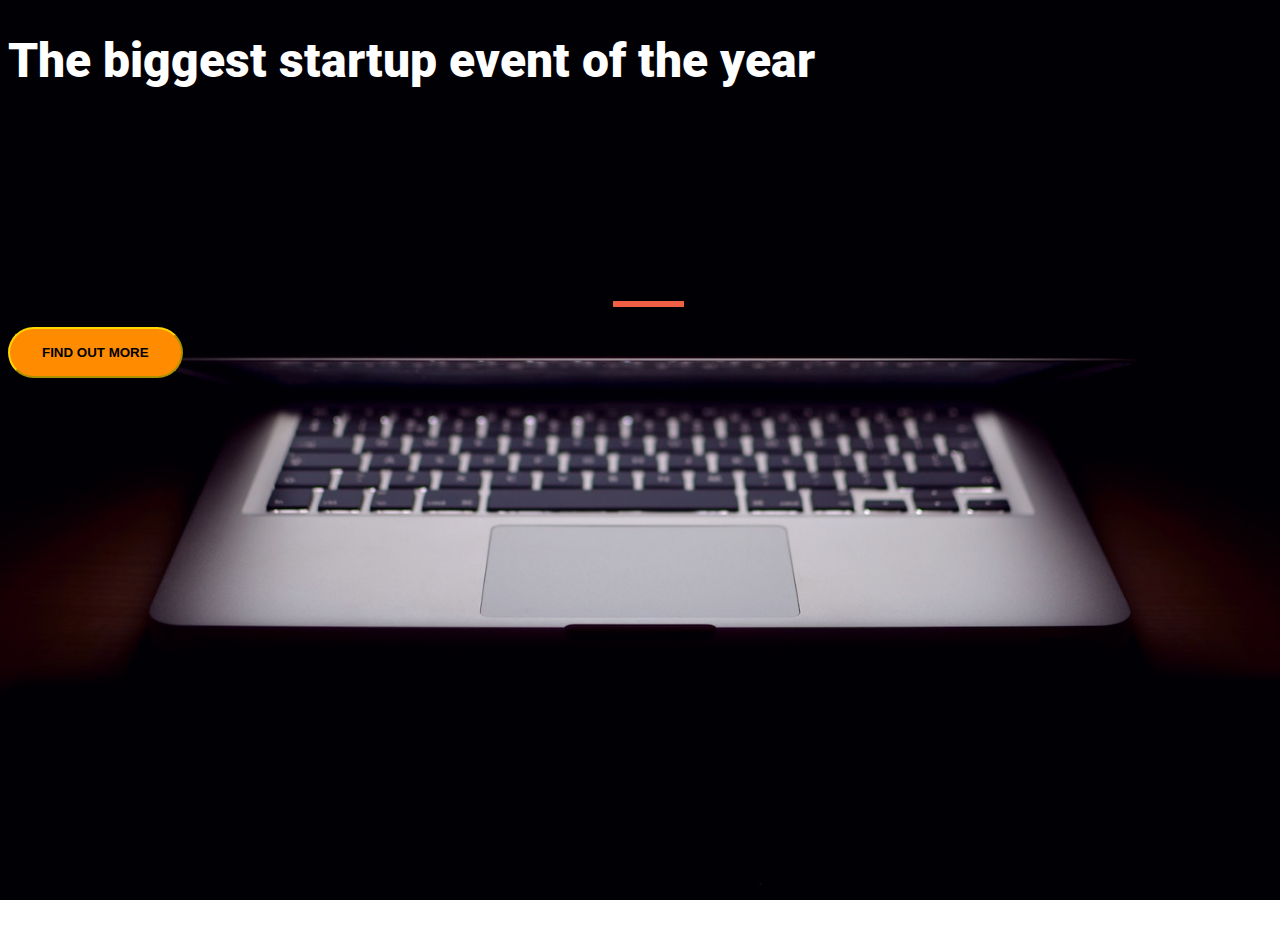
<file: index2.html>
<!DOCTYPE html>
<html lang="en">
<head>
    <meta charset="UTF-8">
    <meta http-equiv="X-UA-Compatible" content="IE=edge">
    <meta name="viewport" content="width=device-width, initial-scale=1.0, shrink-to-fit=no">
    <title>Startup</title>

    <link rel="preconnect" href="https://fonts.googleapis.com">
    <link rel="preconnect" href="https://fonts.gstatic.com" crossorigin>
    <link href="https://fonts.googleapis.com/css2?family=Roboto&display=swap" rel="stylesheet">

    <!-- CSS only -->
    <link href="https://cdn.jsdelivr.net/npm/bootstrap@5.2.0-beta1/dist/css/bootstrap.min.css" rel="stylesheet" integrity="sha384-0evHe/X+R7YkIZDRvuzKMRqM+OrBnVFBL6DOitfPri4tjfHxaWutUpFmBp4vmVor" crossorigin="anonymous">

    <link rel="stylesheet" href="styles.css">

    <!-- JavaScript Bundle with Popper -->
    <script src="https://cdn.jsdelivr.net/npm/bootstrap@5.2.0-beta1/dist/js/bootstrap.bundle.min.js" integrity="sha384-pprn3073KE6tl6bjs2QrFaJGz5/SUsLqktiwsUTF55Jfv3qYSDhgCecCxMW52nD2" crossorigin="anonymous"></script>
</head>
    <body>
        <div class="container d-flex align-items-center h-100">
            <div class="row">
                <header class="text-center col-12">
                <h1 class="text-uppercase">
                    <strong>The biggest startup event of the year</strong>
                </h1>
                </header>
                    <div class="buffer col-12"></div>
                    <section class="text-center col-12">
                        <hr>
                        <a href="https://mailchi.mp/cda33f74bb4e/ztm"><button class="btn btn-primary btn-xl">
                            Find out more
                        </button></a>
                    </section>
            </div>
        </div>
    </body>
</html>
</file>
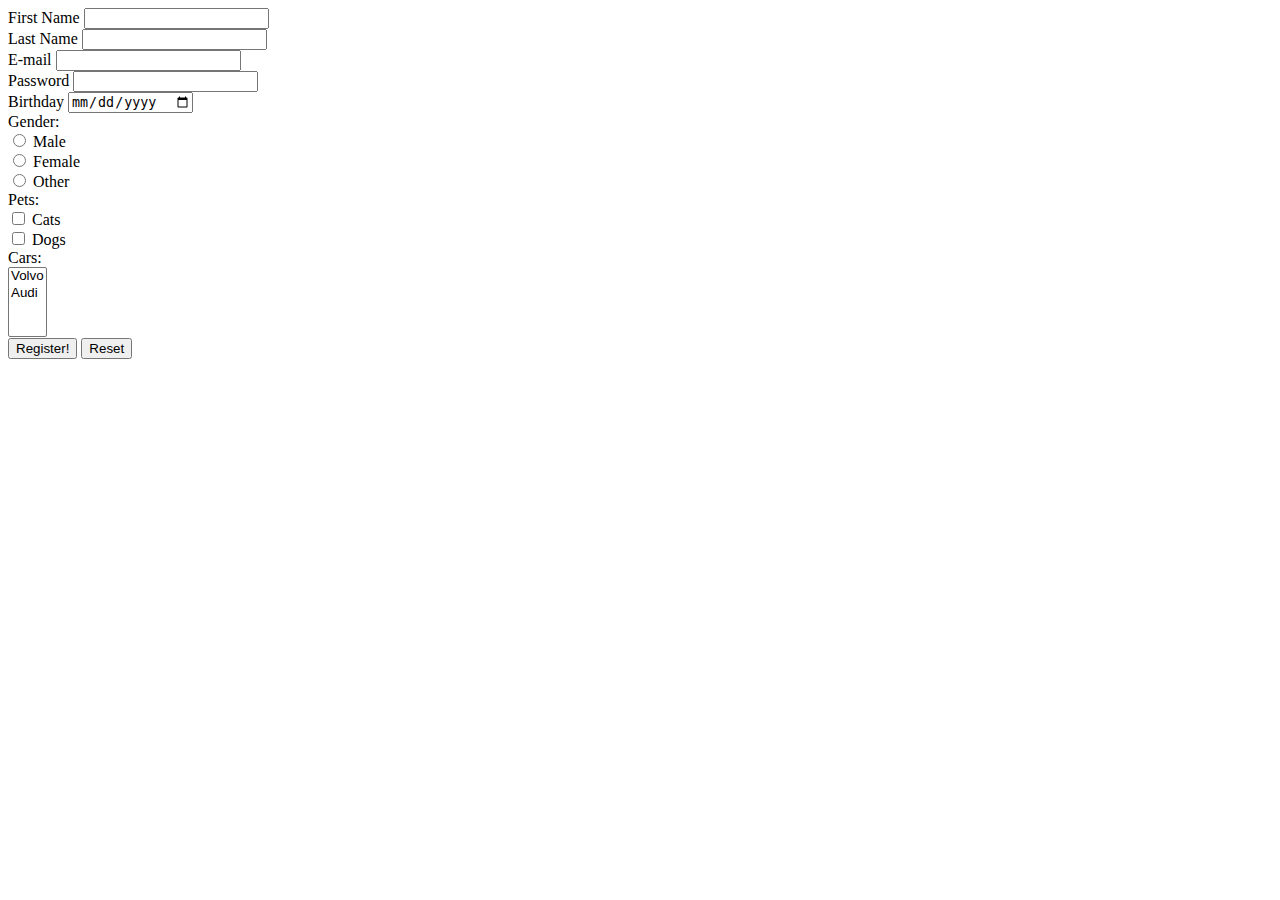
<file: register.html>
<!DOCTYPE html>
<html lang="en">
<head>
    <meta charset="UTF-8">
    <meta http-equiv="X-UA-Compatible" content="IE=edge">
    <meta name="viewport" content="width=device-width, initial-scale=1.0">
    <title>Register</title>
</head>
<body>
<form method="GET">
    First Name <input type="text" name="firstname" id=""> <br>
    Last Name <input type="text" name="lastname" id=""> <br>
    E-mail <input type="email" required name="email" id=""> <br>
    Password <input type="password" min="5" name="password"> <br>
    Birthday <input type="date" name="Birthday" id=""> <br>
    Gender: <br> 
    <input type="radio" name="gender" value="Male"> Male <br>
    <input type="radio" name="gender" value="Female"> Female <br>
    <input type="radio" name="gender" value="Other"> Other <br>
    Pets: <br>
    <input type="checkbox" name="cat" id=""> Cats <br>
    <input type="checkbox" name="dog" id=""> Dogs <br>
    Cars: <br>
    <select name="" id="" multiple>
        <option value="volvo">Volvo</option>
        <option value="audi">Audi</option>
    </select> <br>
    <input type="submit" value="Register!">
    <input type="reset">
</form>
</body>
</html>
</file>
<file: styles.css>
body,
html {
    width: 100%;
    height: 100%;
    font-family: 'Roboto', sans-serif;

    background: url(header.jpg) no-repeat center center fixed; 
    -webkit-background-size: cover;
    -moz-background-size: cover;
    -o-background-size: cover;
    background-size: cover;
 };

.buffer {
    height: 10rem;
}

hr {
    margin: 20px auto;
    color: #F05F44;
    border: 3px solid #F05F44;
    max-width: 65px;
    opacity: 1;  
}

.buffer {
    height: 10rem;
}

.btn {
    font-weight: 700;
    border-radius: 300px;
    text-transform: uppercase;
}

.btn-xl {
    
    padding: 1rem 2rem;
}

.btn-primary {
    background-color:darkorange;
    border-color:gold;
}

.btn-primary:hover {
    background-color: crimson;
    border-color: gold;
    border-width: 4px;
}

h1 {
    font-size: 3rem;
    font-family: 'Roboto', sans-serif;
    color: rgb(255, 255, 255);
    
}
</file>
